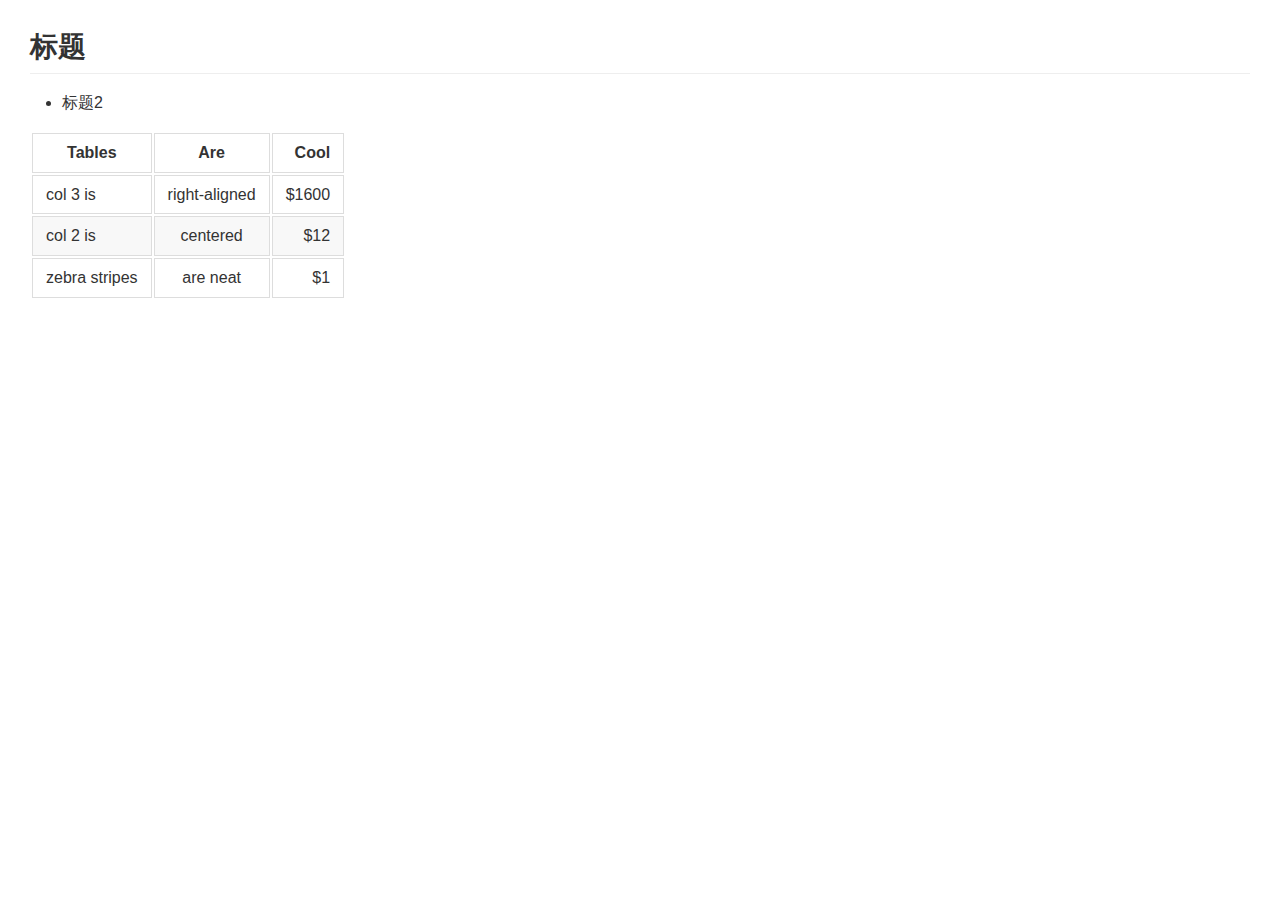
<file: .test.md.html>
<!DOCTYPE html PUBLIC "-//W3C//DTD HTML 4.01 Strict//EN" "http://www.w3.org/TR/html4/strict.dtd">
<html>
<head>
<meta http-equiv="Content-Type" content="text/html; charset=UTF-8">
<title>E:\coding\ws_work\quickframework\.test.md.html</title>


<style type="text/css">
body {
	color: #333;
	font: 13px/1.4 "Helvetica Neue", Helvetica, "Segoe UI", Arial, freesans, sans-serif;
	padding: 0;
	margin: 0;
}

a {
	background: transparent;
	color: #4183c4;
	text-decoration: none;
}

a:active,
a:hover {
	outline: 0 none;
	text-decoration: underline;
}

abbr[title] {
	border-bottom: 1px dotted;
}

b,
strong {
	font-weight: bold;
}

dfn {
	font-style: italic;
}
h1 {
	font-size: 2em;
	margin: 0.67em 0;
}
mark {
	background: #ff0;
	color: #000;
}
small {
	font-size: 80%;
}
sub, sup {
	font-size: 75%;
	line-height: 0;
	position: relative;
	vertical-align: baseline;
}
sup {
	top: -0.5em;
}
sub {
	bottom: -0.25em;
}
img {
	border: 0 none;
}
svg:not(:root) {
	overflow: hidden;
}
figure {
	margin: 1em 40px;
}
hr {
	box-sizing: content-box;
	height: 0;
}

code,
kbd,
pre,
samp {
	font-family: monospace,monospace;
	font-size: 1em;
}

pre {
	overflow: auto;
	font: 12px Consolas,"Liberation Mono",Menlo,Courier,monospace;
	margin-bottom: 0;
	margin-top: 0;
}

.markdown-body {
	padding: 30px;
	font-size: 16px;
	line-height: 1.6;
	word-wrap: break-word;
}

.markdown-body>*:first-child {
	margin-top: 0 !important;
}

.markdown-body>*:last-child {
	margin-bottom: 0 !important;
}

.markdown-body .absent {
	color: #c00;
}

.markdown-body .anchor {
	position: absolute;
	top: 0;
	bottom: 0;
	left: 0;
	display: block;
	padding-right: 6px;
	padding-left: 30px;
	margin-left: -30px;
}

.markdown-body .anchor:focus {
	outline: none;
}

.markdown-body h1,
.markdown-body h2,
.markdown-body h3,
.markdown-body h4,
.markdown-body h5,
.markdown-body h6 {
	position: relative;
	margin-top: 1em;
	margin-bottom: 16px;
	font-weight: bold;
	line-height: 1.4;
}

.markdown-body h1 .octicon-link,
.markdown-body h2 .octicon-link,
.markdown-body h3 .octicon-link,
.markdown-body h4 .octicon-link,
.markdown-body h5 .octicon-link,
.markdown-body h6 .octicon-link {
	display: none;
	color: #000;
	vertical-align: middle;
}

.markdown-body h1:hover .anchor,
.markdown-body h2:hover .anchor,
.markdown-body h3:hover .anchor,
.markdown-body h4:hover .anchor,
.markdown-body h5:hover .anchor,
.markdown-body h6:hover .anchor {
	padding-left: 8px;
	margin-left: -30px;
	line-height: 1;
	text-decoration: none;
}

.markdown-body h1:hover .anchor .octicon-link,
.markdown-body h2:hover .anchor .octicon-link,
.markdown-body h3:hover .anchor .octicon-link,
.markdown-body h4:hover .anchor .octicon-link,
.markdown-body h5:hover .anchor .octicon-link,
.markdown-body h6:hover .anchor .octicon-link {
	display: inline-block;
}

.markdown-body h1 tt,
.markdown-body h1 code,
.markdown-body h2 tt,
.markdown-body h2 code,
.markdown-body h3 tt,
.markdown-body h3 code,
.markdown-body h4 tt,
.markdown-body h4 code,
.markdown-body h5 tt,
.markdown-body h5 code,
.markdown-body h6 tt,
.markdown-body h6 code {
	font-size: inherit;
}

.markdown-body h1 {
	padding-bottom: 0.3em;
	font-size: 2.25em;
	line-height: 1.2;
	border-bottom: 1px solid #eee;
}

.markdown-body h2 {
	padding-bottom: 0.3em;
	font-size: 1.75em;
	line-height: 1.225;
	border-bottom: 1px solid #eee;
}

.markdown-body h3 {
	font-size: 1.5em;
	line-height: 1.43;
}

.markdown-body h4 {
	font-size: 1.25em;
}

.markdown-body h5 {
	font-size: 1em;
}

.markdown-body h6 {
	font-size: 1em;
	color: #777;
}

.markdown-body p,.markdown-body blockquote,
.markdown-body ul,.markdown-body ol,
.markdown-body dl,.markdown-body table,
.markdown-body pre {
	margin-top: 0;
	margin-bottom: 16px;
}

.markdown-body hr {
	height: 4px;
	padding: 0;
	margin: 16px 0;
	background-color: #e7e7e7;
	border: 0 none;
}

.markdown-body ul,
.markdown-body ol {
	padding-left: 2em;
}

.markdown-body ul.no-list,
.markdown-body ol.no-list {
	padding: 0;
	list-style-type: none;
}

.markdown-body ul ul,
.markdown-body ul ol,
.markdown-body ol ol,
.markdown-body ol ul {
	margin-top: 0;
	margin-bottom: 0;
}

.markdown-body li>p {
	margin-top: 16px;
}

.markdown-body dl {
	padding: 0;
}

.markdown-body dl dt {
	padding: 0;
	margin-top: 16px;
	font-size: 1em;
	font-style: italic;
	font-weight: bold;
}

.markdown-body dl dd {
	padding: 0 16px;
	margin-bottom: 16px;
}

.markdown-body blockquote {
	padding: 0 15px;
	color: #777;
	border-left: 4px solid #ddd;
}

.markdown-body blockquote>:first-child {
	margin-top: 0;
}

.markdown-body blockquote>:last-child {
	margin-bottom: 0;
}

.markdown-body table {
	display: block;
	width: 100%;
	overflow: auto;
	word-break: normal;
	word-break: keep-all;
}

.markdown-body table th {
	font-weight: bold;
}

.markdown-body table th,
.markdown-body table td {
	padding: 6px 13px;
	border: 1px solid #ddd;
}

.markdown-body table tr {
	background-color: #fff;
	border-top: 1px solid #ccc;
}

.markdown-body table tr:nth-child(2n) {
	background-color: #f8f8f8;
}

.markdown-body img {
	max-width: 100%;
	-moz-box-sizing: border-box;
	box-sizing: border-box;
}

.markdown-body span.frame {
	display: block;
	overflow: hidden;
}

.markdown-body span.frame>span {
	display: block;
	float: left;
	width: auto;
	padding: 7px;
	margin: 13px 0 0;
	overflow: hidden;
	border: 1px solid #ddd;
}

.markdown-body span.frame span img {
	display: block;
	float: left;
}

.markdown-body span.frame span span {
	display: block;
	padding: 5px 0 0;
	clear: both;
	color: #333;
}

.markdown-body span.align-center {
	display: block;
	overflow: hidden;
	clear: both;
}

.markdown-body span.align-center>span {
	display: block;
	margin: 13px auto 0;
	overflow: hidden;
	text-align: center;
}

.markdown-body span.align-center span img {
	margin: 0 auto;
	text-align: center;
}

.markdown-body span.align-right {
	display: block;
	overflow: hidden;
	clear: both;
}

.markdown-body span.align-right>span {
	display: block;
	margin: 13px 0 0;
	overflow: hidden;
	text-align: right;
}

.markdown-body span.align-right span img {
	margin: 0;
	text-align: right;
}

.markdown-body span.float-left {
	display: block;
	float: left;
	margin-right: 13px;
	overflow: hidden;
}

.markdown-body span.float-left span {
	margin: 13px 0 0;
}

.markdown-body span.float-right {
	display: block;
	float: right;
	margin-left: 13px;
	overflow: hidden;
}

.markdown-body span.float-right>span {
	display: block;
	margin: 13px auto 0;
	overflow: hidden;
	text-align: right;
}

.markdown-body code,.markdown-body tt {
	padding: 0;
	padding-top: 0.2em;
	padding-bottom: 0.2em;
	margin: 0;
	font-size: 85%;
	background-color: rgba(0,0,0,0.04);
	border-radius: 3px;
}

.markdown-body code:before,
.markdown-body code:after,
.markdown-body tt:before,
.markdown-body tt:after {
	letter-spacing: -0.2em;
	content: "\00a0";
}

.markdown-body code br,
.markdown-body tt br {
	display: none;
}

.markdown-body del code {
	text-decoration: inherit;
}

.markdown-body pre>code {
	padding: 0;
	margin: 0;
	font-size: 100%;
	word-break: normal;
	white-space: pre;
	background: transparent;
	border: 0;
}

.markdown-body .highlight {
	margin-bottom: 16px;
}

.markdown-body .highlight pre,
.markdown-body pre {
	padding: 16px;
	overflow: auto;
	font-size: 85%;
	line-height: 1.45;
	background-color: #f7f7f7;
	border-radius: 3px;
}

.markdown-body .highlight pre {
	margin-bottom: 0;
	word-break: normal;
}

.markdown-body pre {
	word-wrap: normal;
}

.markdown-body pre code,
.markdown-body pre tt {
	display: inline;
	max-width: initial;
	padding: 0;
	margin: 0;
	overflow: initial;
	line-height: inherit;
	word-wrap: normal;
	background-color: transparent;
	border: 0;
}

.markdown-body pre code:before,
.markdown-body pre code:after,
.markdown-body pre tt:before,
.markdown-body pre tt:after {
	content: normal;
}

.highlight .pl-coc,
.highlight .pl-entl,
.highlight .pl-entm,
.highlight .pl-eoa,
.highlight .pl-mai .pl-sf,
.highlight .pl-mm,
.highlight .pl-pdv,
.highlight .pl-sc,
.highlight .pl-som,
.highlight .pl-sr,
.highlight .pl-v,
.highlight .pl-vpf {
	color: #0086b3;
}
.highlight .pl-eoac,
.highlight .pl-mdht,
.highlight .pl-mi1,
.highlight .pl-mri,
.highlight .pl-va,
.highlight .pl-vpu {
	color: #008080;
}
.highlight .pl-c,
.highlight .pl-pdc {
	color: #b4b7b4;
	font-style: italic;
}
.highlight .pl-k,
.highlight .pl-ko,
.highlight .pl-kolp,
.highlight .pl-mc,
.highlight .pl-mr,
.highlight .pl-ms,
.highlight .pl-s,
.highlight .pl-sok,
.highlight .pl-st {
	color: #6e5494;
}
.highlight .pl-ef,
.highlight .pl-enf,
.highlight .pl-enm,
.highlight .pl-entc,
.highlight .pl-eoi,
.highlight .pl-sf,
.highlight .pl-smc {
	color: #d12089;
}
.highlight .pl-ens,
.highlight .pl-eoai,
.highlight .pl-kos,
.highlight .pl-mh .pl-pdh,
.highlight .pl-mp,
.highlight .pl-pde,
.highlight .pl-stp {
	color: #458;
}
.highlight .pl-enti {
	color: #d12089;
	font-weight: bold;
}
.highlight .pl-cce,
.highlight .pl-enc,
.highlight .pl-kou,
.highlight .pl-mq {
	color: #f93;
}
.highlight .pl-mp1 .pl-sf {
	color: #458;
	font-weight: bold;
}
.highlight .pl-cos,
.highlight .pl-ent,
.highlight .pl-md,
.highlight .pl-mdhf,
.highlight .pl-ml,
.highlight .pl-pdc1,
.highlight .pl-pds,
.highlight .pl-s1,
.highlight .pl-scp,
.highlight .pl-sol {
	color: #df5000;
}
.highlight .pl-c1,
.highlight .pl-cn,
.highlight .pl-pse,
.highlight .pl-pse .pl-s2,
.highlight .pl-vi {
	color: #a31515;
}
.highlight .pl-mb,
.highlight .pl-pdb {
	color: #df5000;
	font-weight: bold;
}
.highlight .pl-mi,
.highlight .pl-pdi {
	color: #6e5494;
	font-style: italic;
}
.highlight .pl-ms1 {
	background-color: #f5f5f5;
}
.highlight .pl-mdh,
.highlight .pl-mdi {
	font-weight: bold;
}
.highlight .pl-mdr {
	color: #0086b3;
	font-weight: bold;
}
.highlight .pl-s2 {
	color: #333;
}
.highlight .pl-ii {
	background-color: #df5000;
	color: #fff;
}
.highlight .pl-ib {
	background-color: #f93;
}
.highlight .pl-id {
	background-color: #a31515;
	color: #fff;
}
.highlight .pl-iu {
	background-color: #b4b7b4;
}
.highlight .pl-mo {
	color: #969896;
}

</style>


<script type="text/javascript">

function getDocumentScrollTop() 
{
   var res = document.body.scrollTop || document.documentElement.scrollTop || window.pageYOffset || 0;
   // alert(res);
   return res;
}

function setDocumentScrollTop(ypos) 
{
	window.scrollTo(0, ypos);
}

</script>


</head>
<body class="markdown-body">
<h2> <a id="user-content-标题" class="anchor" href="#%E6%A0%87%E9%A2%98" aria-hidden="true"><span aria-hidden="true" class="octicon octicon-link"></span></a>标题</h2> 
<ul> 
 <li>标题2</li> 
</ul> 
<table> 
 <thead> 
  <tr> 
   <th>Tables</th> 
   <th align="center">Are</th> 
   <th align="right">Cool</th> 
  </tr> 
 </thead> 
 <tbody> 
  <tr> 
   <td>col 3 is</td> 
   <td align="center">right-aligned</td> 
   <td align="right">$1600</td> 
  </tr> 
  <tr> 
   <td>col 2 is</td> 
   <td align="center">centered</td> 
   <td align="right">$12</td> 
  </tr> 
  <tr> 
   <td>zebra stripes</td> 
   <td align="center">are neat</td> 
   <td align="right">$1</td> 
  </tr> 
 </tbody> 
</table>
</body>
</html>
</file>
